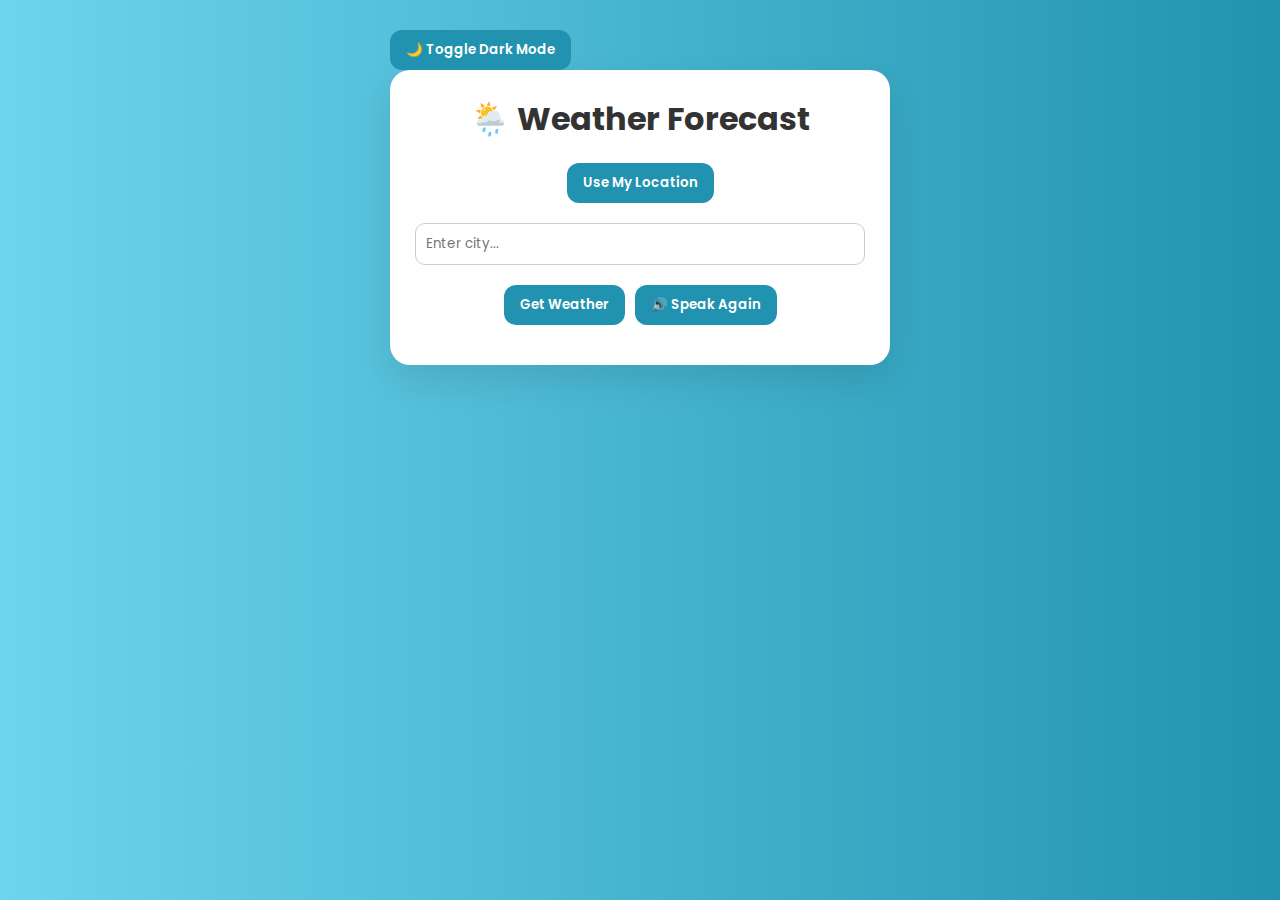
<file: index.html>
<!DOCTYPE html>
<html lang="en">
<head>
  <meta charset="UTF-8" />
  <meta name="viewport" content="width=device-width, initial-scale=1.0"/>
  <title>Weather Forecast</title>
  <link rel="stylesheet" href="style.css"/>
</head>
<body>
  <div class="app">
    <button id="toggleTheme">🌙 Toggle Dark Mode</button>

    <div class="weather-container">
      <h1>🌦️ Weather Forecast</h1>

      <div class="buttons">
        <button onclick="getWeatherByLocation()">Use My Location</button>
        <input type="text" id="cityInput" placeholder="Enter city...">
        <button onclick="getWeather()">Get Weather</button>
        <button onclick="repeatForecast()">🔊 Speak Again</button>
      </div>

      <div id="loader" class="loader" style="display: none;"></div>

      <div id="weatherInfo" class="card" style="display: none;">
        <div id="famousPlaces" class="card" style="display: block;"></div>

        <h2 id="location"></h2>
        <p><strong>Temperature:</strong> <span id="temperature"></span> °C</p>
        <p><strong>Weather:</strong> <span id="description"></span> <span id="weatherIcon"></span></p>
        <p><strong>Humidity:</strong> <span id="humidity"></span>%</p>
        <p><strong>Wind:</strong> <span id="wind"></span> m/s</p>
        <p><strong>Local Time:</strong> <span id="localTime"></span></p>
        <p><strong>Suggestion:</strong> <span id="clothingAdvice"></span></p>
        <p><strong>👶 Kids Advice:</strong> <span id="kidsAdvice"></span></p>
        <p><strong>🌐 Language:</strong>
          <select id="languageSelect" onchange="translateAdvice()">
            <option value="en">English</option>
            <option value="hi">Hindi</option>
          </select>
        </p>
        <div id="aboutCity" class="card" style="margin-top: 20px;"></div>
        <div id="weatherAlerts" class="card" style="margin-top: 20px;"></div>

<div id="cityImage" style="margin-top: 20px; text-align: center;"></div>

        <div id="forecast" class="forecast-container" style="display: none;"></div>

        <div id="mapContainer" style="margin-top:20px;">
          <h3>🗺️ Map</h3>
          <iframe
            id="mapFrame"
            width="100%"
            height="250"
            style="border:0; border-radius:12px;"
            loading="lazy"
            referrerpolicy="no-referrer-when-downgrade"
            allowfullscreen>
          </iframe>
        </div>
      </div>
    </div>
  </div>
  <script src="script.js"></script>
</body>
</html>
</file>
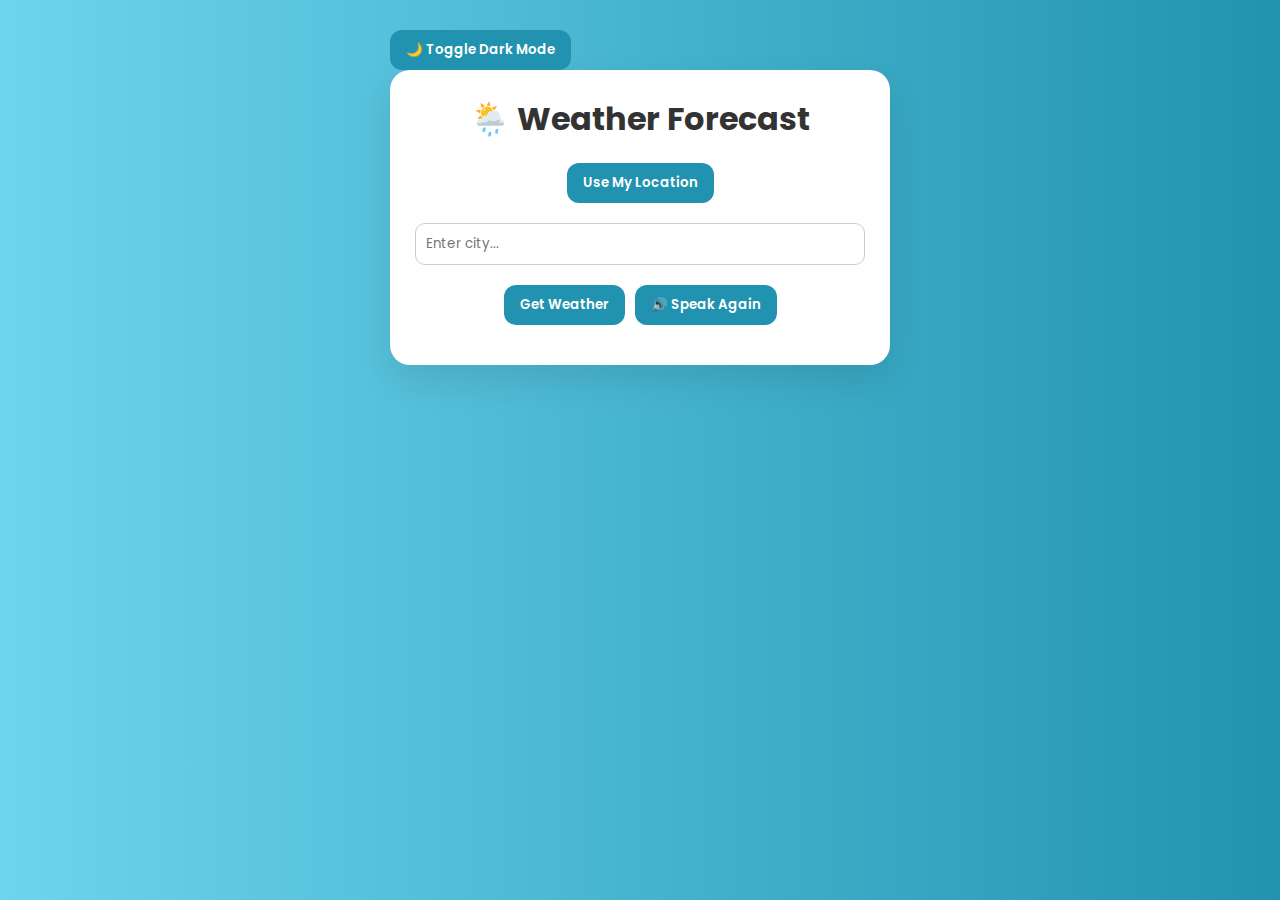
<file: weather forecast/index.html>
<!DOCTYPE html>
<html lang="en">
<head>
  <meta charset="UTF-8" />
  <meta name="viewport" content="width=device-width, initial-scale=1.0"/>
  <title>Weather Forecast</title>
  <link rel="stylesheet" href="style.css"/>
</head>
<body>
  <div class="app">
    <button id="toggleTheme">🌙 Toggle Dark Mode</button>

    <div class="weather-container">
      <h1>🌦️ Weather Forecast</h1>

      <div class="buttons">
        <button onclick="getWeatherByLocation()">Use My Location</button>
        <input type="text" id="cityInput" placeholder="Enter city...">
        <button onclick="getWeather()">Get Weather</button>
        <button onclick="repeatForecast()">🔊 Speak Again</button>
      </div>

      <div id="loader" class="loader" style="display: none;"></div>

      <div id="weatherInfo" class="card" style="display: none;">
        <div id="famousPlaces" class="card" style="display: block;"></div>

        <h2 id="location"></h2>
        <p><strong>Temperature:</strong> <span id="temperature"></span> °C</p>
        <p><strong>Weather:</strong> <span id="description"></span> <span id="weatherIcon"></span></p>
        <p><strong>Humidity:</strong> <span id="humidity"></span>%</p>
        <p><strong>Wind:</strong> <span id="wind"></span> m/s</p>
        <p><strong>Local Time:</strong> <span id="localTime"></span></p>
        <p><strong>Suggestion:</strong> <span id="clothingAdvice"></span></p>
        <p><strong>👶 Kids Advice:</strong> <span id="kidsAdvice"></span></p>
        <p><strong>🌐 Language:</strong>
          <select id="languageSelect" onchange="translateAdvice()">
            <option value="en">English</option>
            <option value="hi">Hindi</option>
          </select>
        </p>
      </div>

      <div id="forecast" class="forecast-container" style="display: none;"></div>
      

    </div>
  </div>

  <script src="script.js"></script>
</body>
</html>
</file>
<file: style.css>
/* Google Fonts */
@import url('https://fonts.googleapis.com/css2?family=Poppins:wght@400;600&display=swap');

* {
  box-sizing: border-box;
  margin: 0;
  padding: 0;
  font-family: 'Poppins', sans-serif;
}

body {
  background: linear-gradient(to right, #6dd5ed, #2193b0);
  color: #333;
  min-height: 100vh;
  display: flex;
  justify-content: center;
  padding: 30px 15px;
  transition: background 0.3s, color 0.3s;
}

.dark-mode {
  background: #121212;
  color: #f5f5f5;
}

.app {
  width: 100%;
  max-width: 500px;
}

.weather-container {
  background-color: #ffffff;
  border-radius: 20px;
  padding: 25px;
  box-shadow: 0 15px 35px rgba(0, 0, 0, 0.1);
  transition: background 0.3s, color 0.3s;
}

.dark-mode .weather-container {
  background-color: #1e1e1e;
}

h1 {
  text-align: center;
  margin-bottom: 20px;
}

.buttons {
  display: flex;
  flex-wrap: wrap;
  justify-content: center;
  gap: 10px;
  margin-bottom: 15px;
}

button {
  padding: 10px 16px;
  background-color: #2193b0;
  color: white;
  border: none;
  border-radius: 12px;
  cursor: pointer;
  font-weight: 600;
  transition: background 0.3s;
}

button:hover {
  background-color: #17677a;
}

input {
  padding: 10px;
  width: 100%;
  border: 1px solid #ccc;
  border-radius: 10px;
  margin-top: 10px;
  margin-bottom: 10px;
}

.card {
  background-color: #f9f9f9;
  border-radius: 15px;
  padding: 20px;
  margin-top: 20px;
}

.dark-mode .card {
  background-color: #2c2c2c;
}

.forecast-container {
  display: flex;
  flex-wrap: wrap;
  justify-content: space-between;
  gap: 10px;
  margin-top: 15px;
}

.forecast-day {
  background-color: #e0f7fa;
  padding: 12px;
  border-radius: 12px;
  flex: 1 1 45%;
  text-align: center;
  box-shadow: 0 4px 10px rgba(0, 0, 0, 0.08);
  transition: background 0.3s;
}

.dark-mode .forecast-day {
  background-color: #2b3a42;
}

select {
  margin-top: 5px;
  padding: 8px;
  border-radius: 8px;
  border: 1px solid #ccc;
  width: 100%;
}

.loader {
  border: 6px solid #f3f3f3;
  border-top: 6px solid #2193b0;
  border-radius: 50%;
  width: 40px;
  height: 40px;
  animation: spin 1s linear infinite;
  margin: 20px auto;
}

.dark-mode .loader {
  border-top: 6px solid #ffffff;
}

@keyframes spin {
  0% { transform: rotate(0deg); }
  100% { transform: rotate(360deg); }
}
/* Famous Places Styling */
#famousPlaces {
  margin-top: 20px;
}

.place-card {
  display: flex;
  gap: 12px;
  align-items: flex-start;
  background-color: #f0f8ff;
  padding: 12px;
  border-radius: 12px;
  margin-bottom: 10px;
  box-shadow: 0 4px 10px rgba(0, 0, 0, 0.08);
}

.place-card img {
  width: 80px;
  height: auto;
  border-radius: 8px;
}

.dark-mode .place-card {
  background-color: #2a3b4c;
}
</file>
<file: weather forecast/style.css>
/* Google Fonts */
@import url('https://fonts.googleapis.com/css2?family=Poppins:wght@400;600&display=swap');

* {
  box-sizing: border-box;
  margin: 0;
  padding: 0;
  font-family: 'Poppins', sans-serif;
}

body {
  background: linear-gradient(to right, #6dd5ed, #2193b0);
  color: #333;
  min-height: 100vh;
  display: flex;
  justify-content: center;
  padding: 30px 15px;
  transition: background 0.3s, color 0.3s;
}

.dark-mode {
  background: #121212;
  color: #f5f5f5;
}

.app {
  width: 100%;
  max-width: 500px;
}

.weather-container {
  background-color: #ffffff;
  border-radius: 20px;
  padding: 25px;
  box-shadow: 0 15px 35px rgba(0, 0, 0, 0.1);
  transition: background 0.3s, color 0.3s;
}

.dark-mode .weather-container {
  background-color: #1e1e1e;
}

h1 {
  text-align: center;
  margin-bottom: 20px;
}

.buttons {
  display: flex;
  flex-wrap: wrap;
  justify-content: center;
  gap: 10px;
  margin-bottom: 15px;
}

button {
  padding: 10px 16px;
  background-color: #2193b0;
  color: white;
  border: none;
  border-radius: 12px;
  cursor: pointer;
  font-weight: 600;
  transition: background 0.3s;
}

button:hover {
  background-color: #17677a;
}

input {
  padding: 10px;
  width: 100%;
  border: 1px solid #ccc;
  border-radius: 10px;
  margin-top: 10px;
  margin-bottom: 10px;
}

.card {
  background-color: #f9f9f9;
  border-radius: 15px;
  padding: 20px;
  margin-top: 20px;
}

.dark-mode .card {
  background-color: #2c2c2c;
}

.forecast-container {
  display: flex;
  flex-wrap: wrap;
  justify-content: space-between;
  gap: 10px;
  margin-top: 15px;
}

.forecast-day {
  background-color: #e0f7fa;
  padding: 12px;
  border-radius: 12px;
  flex: 1 1 45%;
  text-align: center;
  box-shadow: 0 4px 10px rgba(0, 0, 0, 0.08);
  transition: background 0.3s;
}

.dark-mode .forecast-day {
  background-color: #2b3a42;
}

select {
  margin-top: 5px;
  padding: 8px;
  border-radius: 8px;
  border: 1px solid #ccc;
  width: 100%;
}

.loader {
  border: 6px solid #f3f3f3;
  border-top: 6px solid #2193b0;
  border-radius: 50%;
  width: 40px;
  height: 40px;
  animation: spin 1s linear infinite;
  margin: 20px auto;
}

.dark-mode .loader {
  border-top: 6px solid #ffffff;
}

@keyframes spin {
  0% { transform: rotate(0deg); }
  100% { transform: rotate(360deg); }
}
/* Famous Places Styling */
#famousPlaces {
  margin-top: 20px;
}

.place-card {
  display: flex;
  gap: 12px;
  align-items: flex-start;
  background-color: #f0f8ff;
  padding: 12px;
  border-radius: 12px;
  margin-bottom: 10px;
  box-shadow: 0 4px 10px rgba(0, 0, 0, 0.08);
}

.place-card img {
  width: 80px;
  height: auto;
  border-radius: 8px;
}

.dark-mode .place-card {
  background-color: #2a3b4c;
}
</file>
